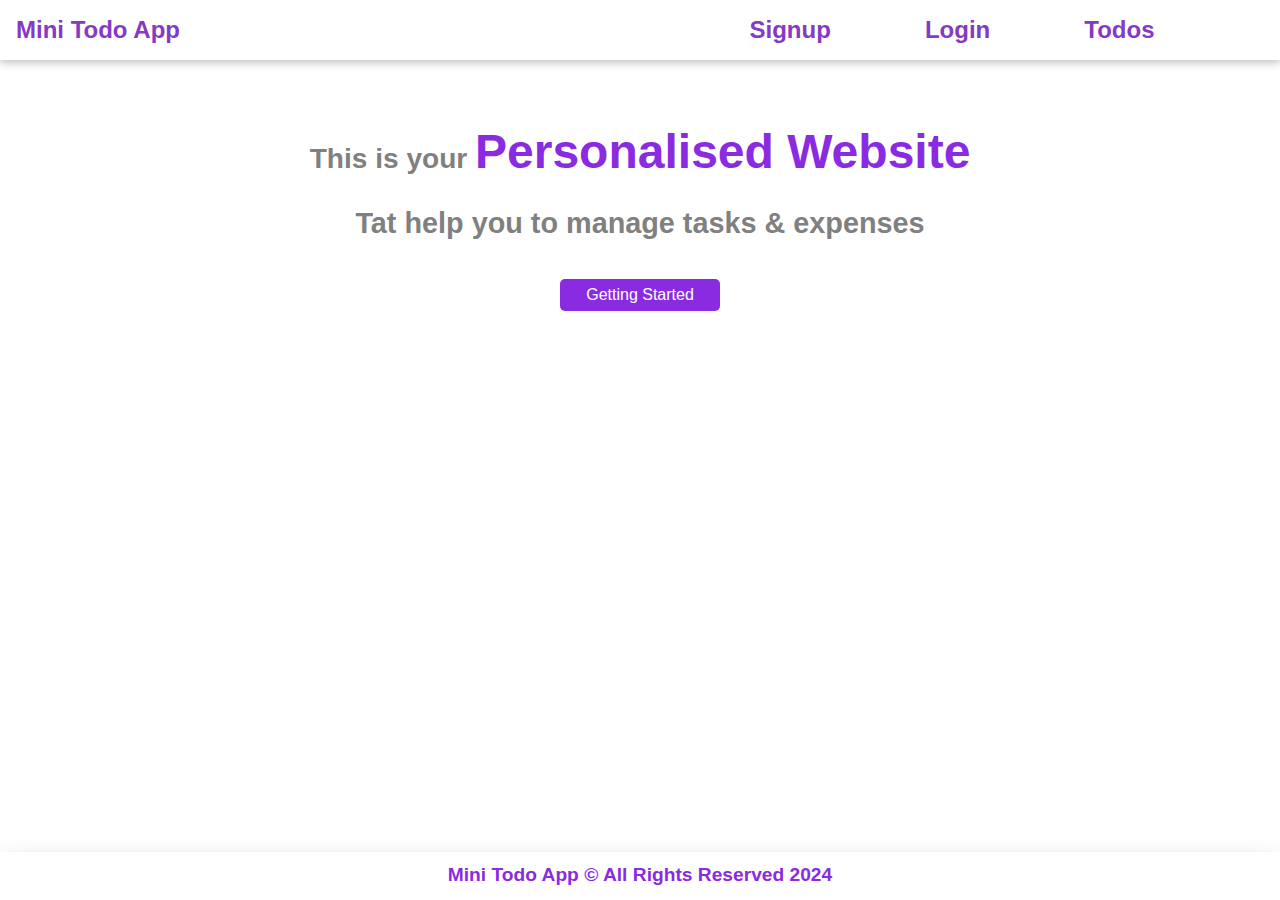
<file: index.html>
<!DOCTYPE html>
<html lang="en">
<head>
    <meta charset="UTF-8">
    <meta name="viewport" content="width=device-width, initial-scale=1.0">
    <link rel="stylesheet" href="./style/style.css">
    <title>App</title>
</head>
<body>
    <div id="nav"></div>
    <div id="main">
        <h3 id="header"> This is your <span id="header-span">Personalised Website</span></h3>
        <h4>Tat help you to manage tasks & expenses</h4>
        <button id="main-btn">Getting Started</button>
    </div>
    <div id="footer"></div>
</body>
<script src="./script/navbar.js"></script>
<script src="./script/footer.js"></script>
 
<!-- <script src="./script/" type="module"> -->

    
</script>
</html>
</file>
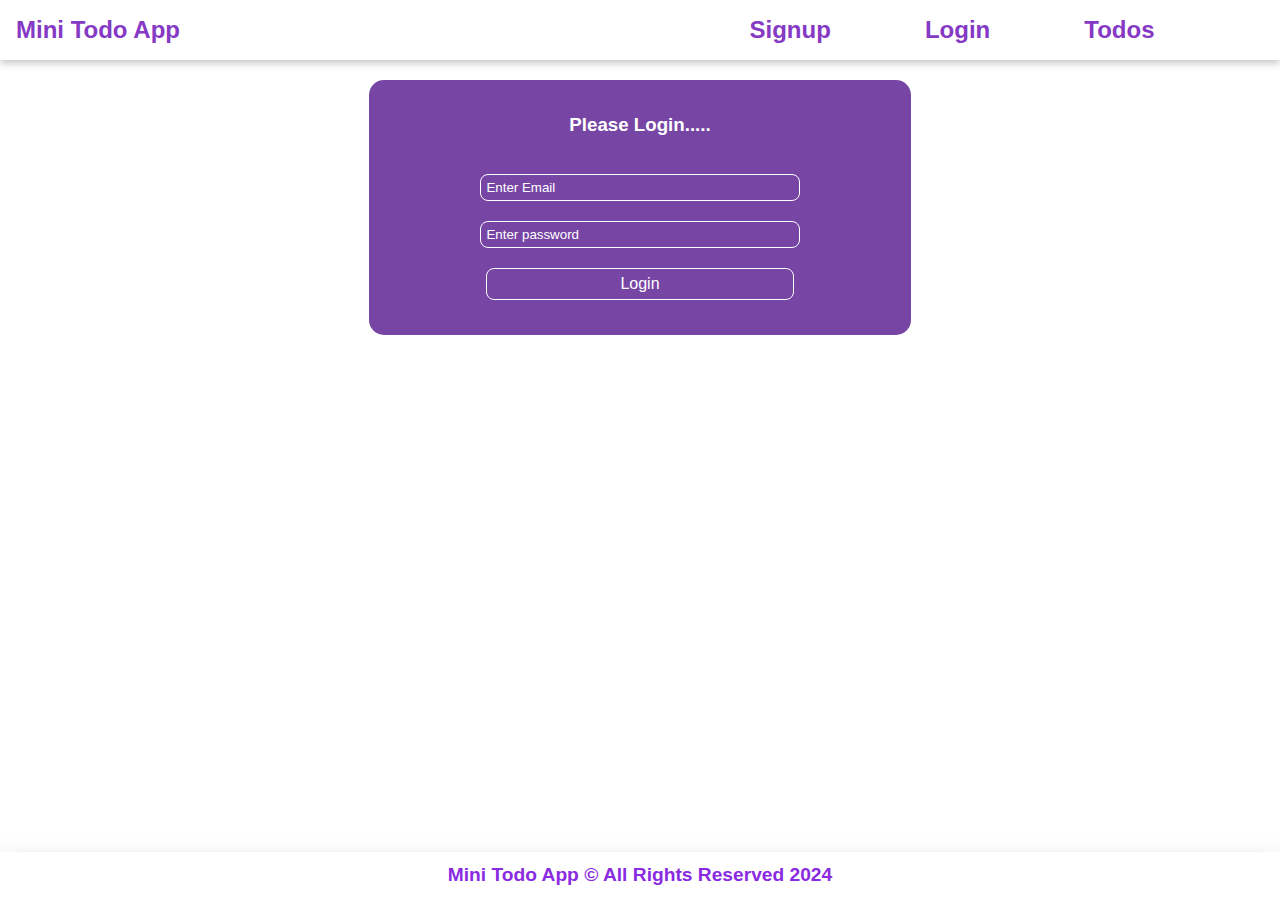
<file: login.html>
<!DOCTYPE html>
<html lang="en">
<head>
    <meta charset="UTF-8">
    <meta name="viewport" content="width=device-width, initial-scale=1.0">
    <link rel="stylesheet" href="./style/style.css">
    <link rel="stylesheet" href="./style/signup.css">
    <title>Document</title>
</head>
<body>
    <div id="nav"></div>
    <form id="form" action="">
        <h3>Please Login.....</h3>
        <input id="email" type="email" placeholder="Enter Email">
        <input id="password" type="password" placeholder="Enter password">
        <input id="submit" type="submit" value="Login">
        </select>
    </form>
    <div id="footer"></div>
</body>
<script src="./script/navbar.js" type="module"></script>
<script src="./script/footer.js"></script>
<script src="./script/login.js" type="module"></script>
</html>
</file>
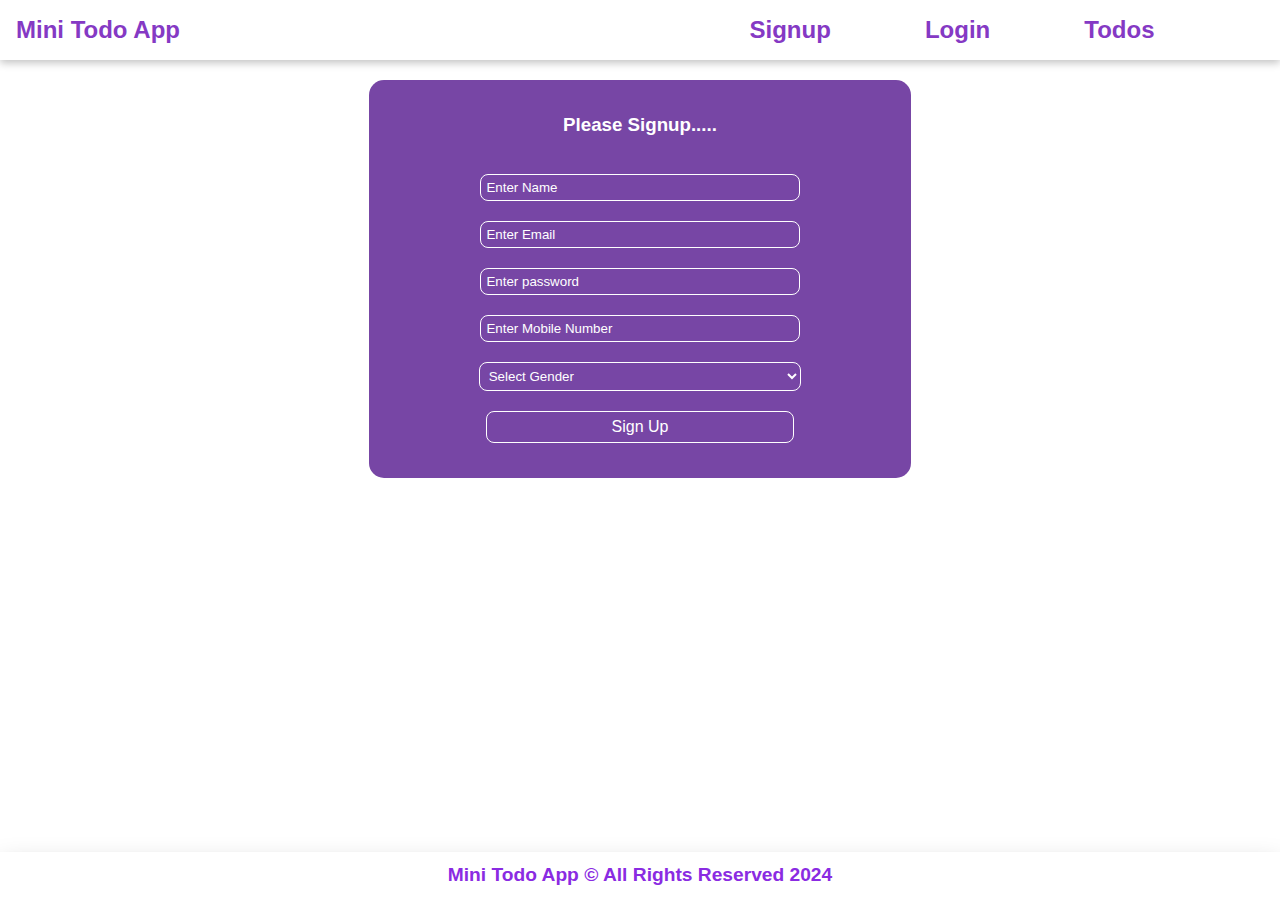
<file: signup.html>
<!DOCTYPE html>
<html lang="en">
<head>
    <meta charset="UTF-8">
    <meta name="viewport" content="width=device-width, initial-scale=1.0">
    <link rel="stylesheet" href="./style/style.css">
    <link rel="stylesheet" href="./style/signup.css">
    <title>Document</title>
</head>
<body>
    <div id="nav"></div>
    <form id="form" action="">
        <h3>Please Signup.....</h3>
        <input id="username" type="text" placeholder="Enter Name">
        <input id="email" type="email" placeholder="Enter Email">
        <input id="password" type="password" placeholder="Enter password">
        <input  id="mobile" type="number" placeholder="Enter Mobile Number">
        <select name="" id="gender">
            <option value="">Select Gender</option>
            <option value="male">Male</option>
            <option value="female">Female</option>
            <option value="others">Others</option>
            <input id="submit" type="submit" value="Sign Up">
        </select>
    </form>
    <div id="footer"></div>
</body>
<script src="./script/navbar.js"></script>
<script src="./script/footer.js"></script>
<script src="./script/signup.js" type="module"></script>
</html>
</file>
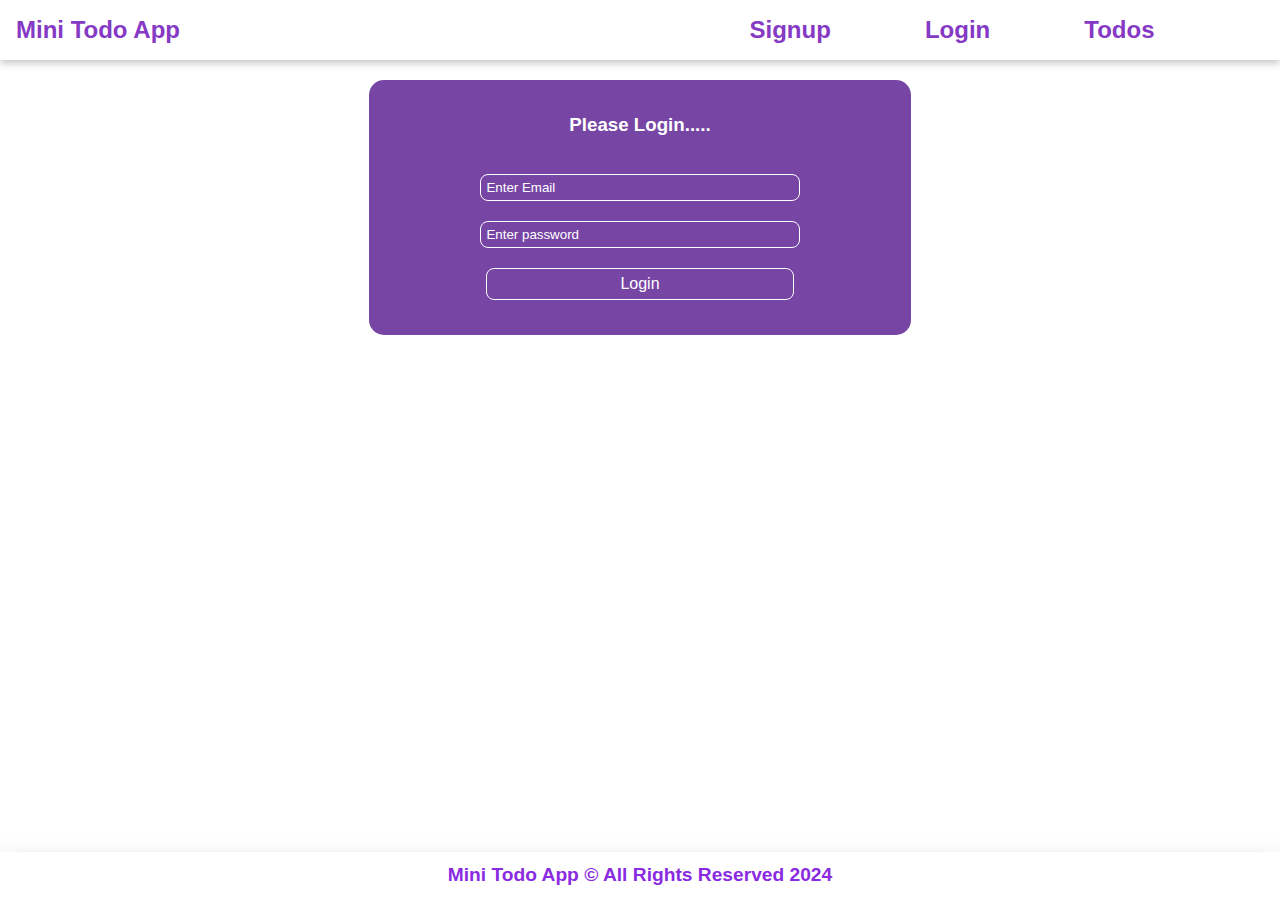
<file: todo.html>
<!DOCTYPE html>
<html lang="en">
  <head>
    <meta charset="UTF-8" />
    <meta name="viewport" content="width=device-width, initial-scale=1.0" />
    <link rel="stylesheet" href="./style/style.css" />
    <link rel="stylesheet" href="./style/todo.css" />
    <title>Todos</title>
  </head>
  <body>
    <div id="nav"></div>
    <main>
      <div id="user-data">
        <h4 id="user-name"></h4>
        <button id="logout">Logout</button>
      </div>
      <button id="add_todo_btn">ADD TODO</button>
     
      <div id="add-todo">
        <div>
          <h3 id="close_modal"><span> &times; </span></h3>
          <div id="modal_content">
            <h2 id="add_update_todo">Add Todo</h2>
          <form id="form">
            <input id="todoId" type="text" style="display: none;">
            <label for="title">Enter Task Title</label>
            <input id="title" type="text" placeholder="Enter Title" />
            <label for="deadline">Select Deadline</label>
            <input id="deadline" type="date" />
            <label for="prority">Select Priority</label>
            <select id="priority">
              <option value="high">High</option>
              <option value="medium">Medium</option>
              <option value="low">Low</option>
            </select>
            <input id="submit" type="submit" value="Add Todo" />
          </form>
          </div>
        </div>
      </div>
      <div id="todo-container"></div>
    </main>
    <div id="footer"></div>
  </body>
  <script src="./script/navbar.js"></script>
  <script src="./script/footer.js" type="module"></script>
  <script src="./script/todo.js" type="module"></script>
  <script src="./script/logout.js" type="module"></script>
</html>
</file>
<file: style/style.css>
body{
    margin: 0;
}

#nav{
    box-shadow: rgba(0, 0, 0, 0.24) 0px 3px 8px;
    height: fit-content;
    padding: 1rem;
}
#nav-container{
    display: flex;
    justify-content: space-between;
}

#nav-link{
  display: flex; 
  justify-content: space-around; 
  width: 40%;
  margin-right: 5%;
}
a{
    color: rgb(133, 57, 196);
    font-size: 1.5rem;
    font-weight: 700;
    text-decoration: none;
    font-family: Arial, "Helvetica Neue", Helvetica, sans-serif;
}

a:hover{
    color: rgb(164, 30, 164);
    transition: color 1s ease;
    text-overflow: 1px 1px 2px rgb(203, 192, 255);
}

#main{
    margin: 4rem auto;
    text-align: center;
    font-size: 1.5rem;
    color: gray;
    font-family: 'Franklin Gothic Medium', 'Arial Narrow', Arial, sans-serif;
}

#header-span{
color: blueviolet;
font-size: 3rem ;
}

#main-btn{
    width: 10rem;
    height: 2rem;
    background-color: blueviolet;
    color: white;
    border: none;
    border-radius: 5px;
    font-size: 1rem;
    font-family: 'Franklin Gothic Medium', 'Arial Narrow', Arial, sans-serif;
    font-weight: 500;
}
#main-btn:hover{
    background-color: blueviolet;
    transition: background-color 1s ease;
}

#footer{
    width: 100%;
    /* color: white; */
    box-shadow: rgba(0, 0, 0, 0.25) 0px 14px 28px, rgba(0, 0, 0, 0.22) 0px 10px 10px;
    height: 3rem;
    /* padding: 0 .5rem 1rem .5rem; */

    position: absolute;
    bottom: 0;
    color: blueviolet;
    font-family: 'Franklin Gothic Medium', 'Arial Narrow', Arial, sans-serif;
    
}

h4{
    margin-top: 12px;
    font-size: larger;
    text-align: center;
}
</file>
<file: style/signup.css>
#form{
    width: 40%;
    margin: 20px auto;
    display: flex;
    flex-direction: column;
    /* top:20px; */
    /* justify-content: center;
    align-items: center; */
    gap: 20px;
    color:white;
    background-color: rgb(119, 70, 165);
    padding: 15px  15px 35px;
    border-radius: 15px;
    text-align: center;
    font-family: 'Franklin Gothic Medium', 'Arial Narrow', Arial, sans-serif;
}
/* #loginform{
    margin-top: 100px;
} */

#form input{
    color: white;
    width: 60%;
    margin: auto;
    padding: 5px;
    background-color:  rgb(119, 70, 165);
    border-radius: 8px;
    border: 1.8px solid white;
}
#form input::placeholder{
    color: white;
}
select{
    width: 63%;
    /* height: 20px; */
    /* color: white; */
    margin: auto;
    border: 1.8px solid white;
    padding: 5px;
    color: white;
    border-radius: 8px;
    background-color:  rgb(119, 70, 165);
}

#submit{
    /* width: 10rem; */
    height: 2rem;
    background-color: blueviolet;
    color: white;
    border: none;
    border-radius: 5px;
    font-size:  1rem;
    font-family: 'Franklin Gothic Medium', 'Arial Narrow', Arial, sans-serif;
    font-weight: 500;
    padding: 10px;
}
#submit:hover{
    background-color: rgb(165, 80, 245);
    transition: background-color 1s ease;
}
</file>
<file: style/todo.css>
#logout,
#submit,
#add_todo_btn,
.todobtns,#get_stats {
  padding: 5px;
  width: 70px;
  background-color: blueviolet;
  color: white;
  border: none;
  border-radius: 5px;
  font-size: 1rem;
  font-family: "Franklin Gothic Medium", "Arial Narrow", Arial, sans-serif;
  font-weight: 500;
  float: right;
}

#logout:hover {
  background-color: rgb(165, 80, 245);
  transition: background-color 1s ease;
}
#add_todo_btn,#get_stats,
.todobtns {
  float: none;
  padding: 5px;
  width: fit-content;

  margin: 10px 0 5px 5px;
}

#user-name,label,
h2{
  color: blueviolet;
  font-size: 1.2rem;
  text-align: center;
}

#user-data {
  gap: 0;
  float: right;
  margin-right: 2rem;
}

#add-todo {
  display: none;
  position: fixed;
  width: 100%;
  height: 100%;
  top: 0;
  left: 0;
  background-color: rgba(0, 0, 0, 0.5);
}
#add-todo > div {
  margin: auto;
  width: 50%;
  background-color: white;
  /* border: 1px solid red; */
  height: 400px;
}
#close_modal {
  float: right;
  font-size: 2rem;
  color: darkgray;
  margin: -5px 0;
  padding: 10px;
  font-weight: bold;
  cursor: pointer;
}
#form {
  width: 80%;
  margin: auto;
  font-size: 1.1rem;
  display: flex;
  flex-direction: column;
  gap: 5px;
  justify-content: center;
  align-items: center;
  padding: 20px 0;
  
  height: 300px;
}

#form input,
#form select {
  background-color: rgb(193, 137, 246);
  width: 90%;
  height: 30px;
  color: white;
  font-size: 1rem;
  font-weight: 900;
}

select{
    margin-bottom: 20px;
}

#form input::placeholder {
  color: white;
}
#todo-container {
  display: grid;
  grid-template-columns: repeat(4, 1fr);
  gap: 20px;
  width: 90%;
  margin: 30px auto;
}

.todo-card {
  box-shadow: rgba(99, 99, 99, 0.2) 0px 2px 8px 0px;
  /* border: 1px solid blue; */
  width: 200px;
  padding: 0 10px;
}

.pending {
  border: 1px solid blueviolet;
  animation: blinker 2s infinite;
}

@keyframes blinker {
  0% {
    border: 2px dotted blueviolet;
  }
  50% {
    border: 1px solid blueviolet;
  }
  100% {
    border: 2px dotted blueviolet;
  }
}
</file>
